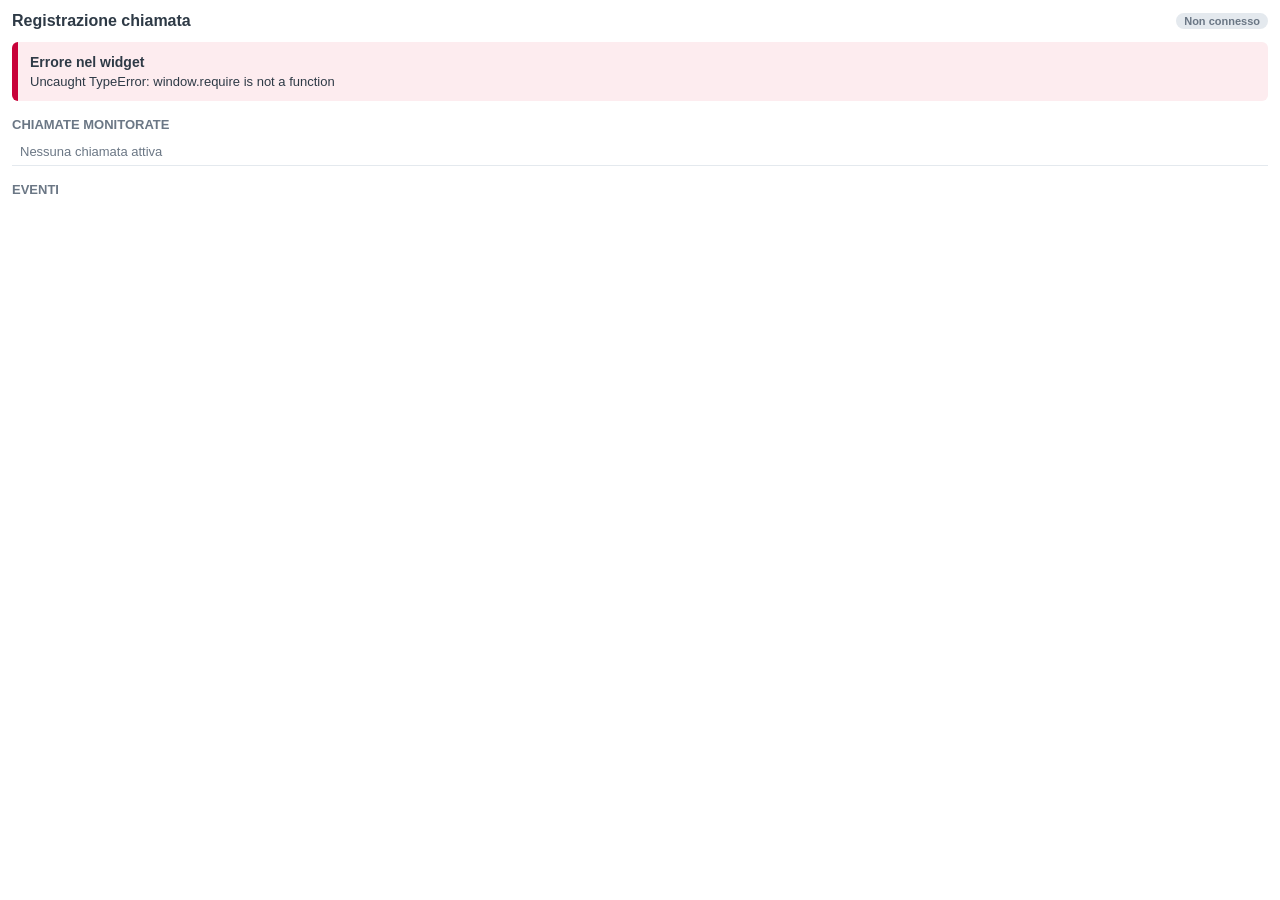
<file: recording-monitor-widget/index.html>
<!DOCTYPE html>
<html lang="it">
<head>
  <meta charset="UTF-8" />
  <meta name="viewport" content="width=device-width, initial-scale=1" />
  <title>Monitor registrazione</title>
  <link rel="stylesheet" href="style.css?v=4" />
  <script src="https://sdk-cdn.mypurecloud.com/javascript/264.0.0/purecloud-platform-client-v2.min.js"></script>
  <script src="https://sdk-cdn.mypurecloud.com/client-apps/2.7.0/purecloud-client-app-sdk.js"></script>
  <script src="config.js?v=4"></script>
</head>
<body>
  <header>
    <h1>Registrazione chiamata</h1>
    <span id="connection" class="pill pill-muted">Non connesso</span>
  </header>

  <section id="banner" class="banner banner-muted">
    <div id="banner-title">In attesa di autenticazione...</div>
    <div id="banner-detail"></div>
  </section>

  <button id="login" class="hidden">Accedi a Genesys Cloud</button>

  <section>
    <h2>Chiamate monitorate</h2>
    <ul id="calls"><li class="empty">Nessuna chiamata attiva</li></ul>
  </section>

  <section>
    <h2>Eventi</h2>
    <ol id="log"></ol>
  </section>

  <script src="app.js?v=4"></script>
</body>
</html>
</file>
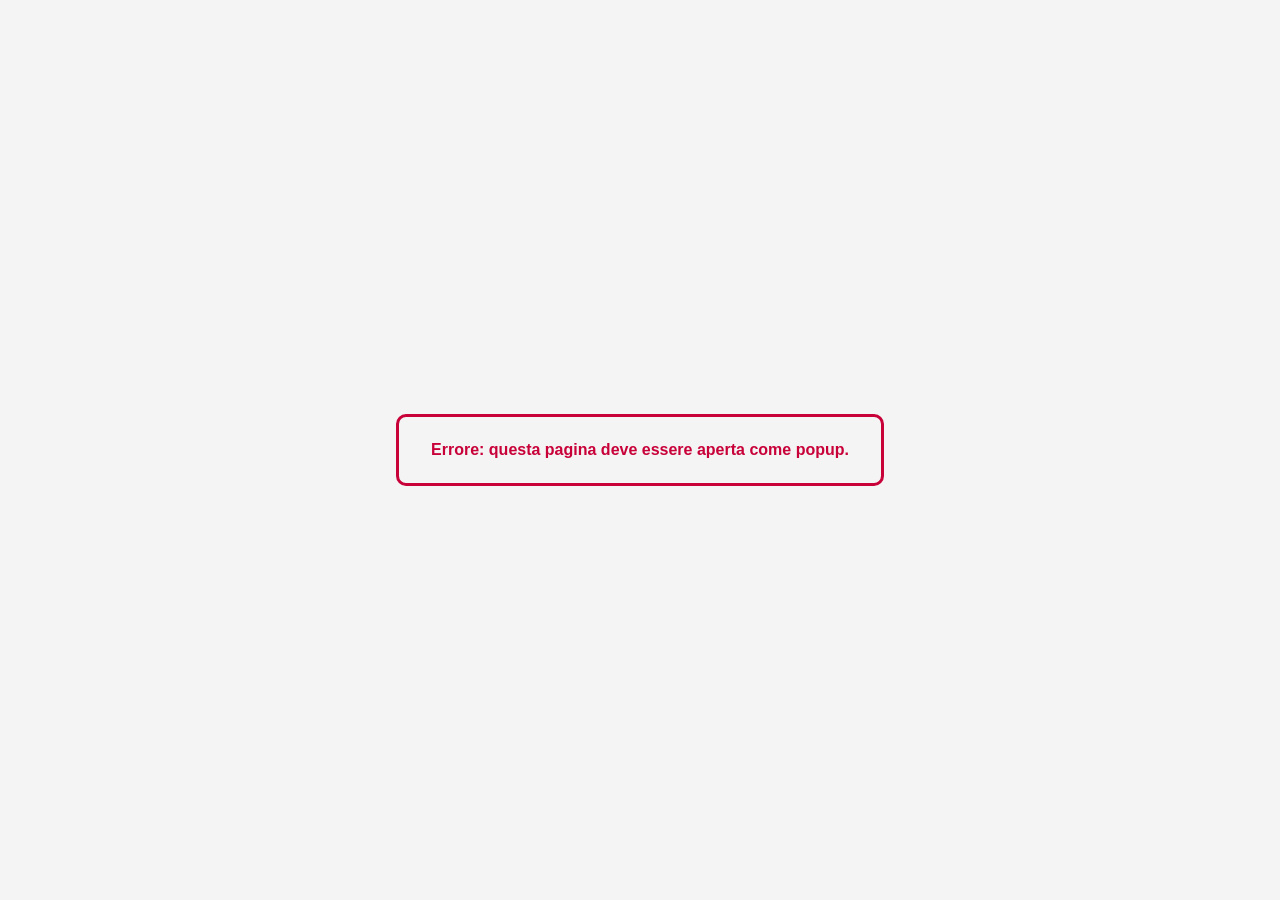
<file: recording-monitor-widget/auth_popup.html>
<!DOCTYPE html>
<html lang="it">
<head>
  <meta charset="UTF-8" />
  <meta name="robots" content="noindex" />
  <title>Autenticazione Genesys Cloud</title>
  <style>
    body { font-family: Arial, Helvetica, sans-serif; display: flex; justify-content: center; align-items: center; height: 100vh; margin: 0; background: #f4f4f4; }
    #status { padding: 24px 32px; border: 3px solid #003366; border-radius: 10px; color: #003366; font-weight: bold; text-align: center; }
    #status.error { border-color: #c80139; color: #c80139; }
  </style>
</head>
<body>
  <div id="status">Autenticazione in corso...</div>
  <script>
    'use strict';
    const statusEl = document.getElementById('status');
    const authMessage = {
      name: 'gc_auth_popup',
      type: 'message',
      hash: window.location.hash || '',
      search: window.location.search || '',
    };

    if (!window.opener) {
      statusEl.classList.add('error');
      statusEl.textContent = 'Errore: questa pagina deve essere aperta come popup.';
    } else {
      // The widget is served from the same origin as this page.
      window.opener.postMessage(authMessage, window.location.origin);
      statusEl.textContent = 'Autenticazione completata. Puoi chiudere questa finestra.';
      setTimeout(() => window.close(), 1000);
    }
  </script>
</body>
</html>
</file>
<file: recording-monitor-widget/style.css>
body {
  font-family: Roboto, Arial, Helvetica, sans-serif;
  font-size: 13px;
  color: #2e3a46;
  margin: 0;
  padding: 12px;
  background: #fff;
}

header {
  display: flex;
  align-items: center;
  justify-content: space-between;
  margin-bottom: 12px;
}

h1 { font-size: 16px; margin: 0; }
h2 { font-size: 13px; margin: 16px 0 6px; text-transform: uppercase; color: #6b7785; }

.pill { padding: 2px 8px; border-radius: 10px; font-size: 11px; font-weight: bold; }
.pill-muted { background: #e4e9ee; color: #6b7785; }
.pill-ok { background: #d9f2e5; color: #057a44; }
.pill-error { background: #fbdde5; color: #c80139; }

.banner { border-radius: 6px; padding: 12px; border-left: 6px solid; }
.banner div:first-child { font-weight: bold; font-size: 14px; }
.banner div + div { margin-top: 4px; }
.banner-muted { background: #f4f6f8; border-color: #9aa5b1; }
.banner-ok { background: #e9f8f0; border-color: #059154; }
.banner-warn { background: #fff6e0; border-color: #e0a100; }
.banner-error { background: #fdecef; border-color: #c80139; animation: pulse 1.5s ease-in-out infinite; }

@keyframes pulse {
  0%, 100% { box-shadow: 0 0 0 0 rgba(200, 1, 57, 0.4); }
  50% { box-shadow: 0 0 0 6px rgba(200, 1, 57, 0); }
}

button {
  margin-top: 12px;
  padding: 8px 14px;
  border: 0;
  border-radius: 4px;
  background: #2a60c8;
  color: #fff;
  font-weight: bold;
  cursor: pointer;
}

.hidden { display: none; }

ul, ol { margin: 0; padding: 0; list-style: none; }
#calls li { padding: 6px 8px; border-bottom: 1px solid #e4e9ee; display: flex; justify-content: space-between; }
#calls li.current { font-weight: bold; }
#calls li.empty, #log li { color: #6b7785; }
#log li { padding: 2px 0; font-family: Menlo, Consolas, monospace; font-size: 11px; }
</file>
